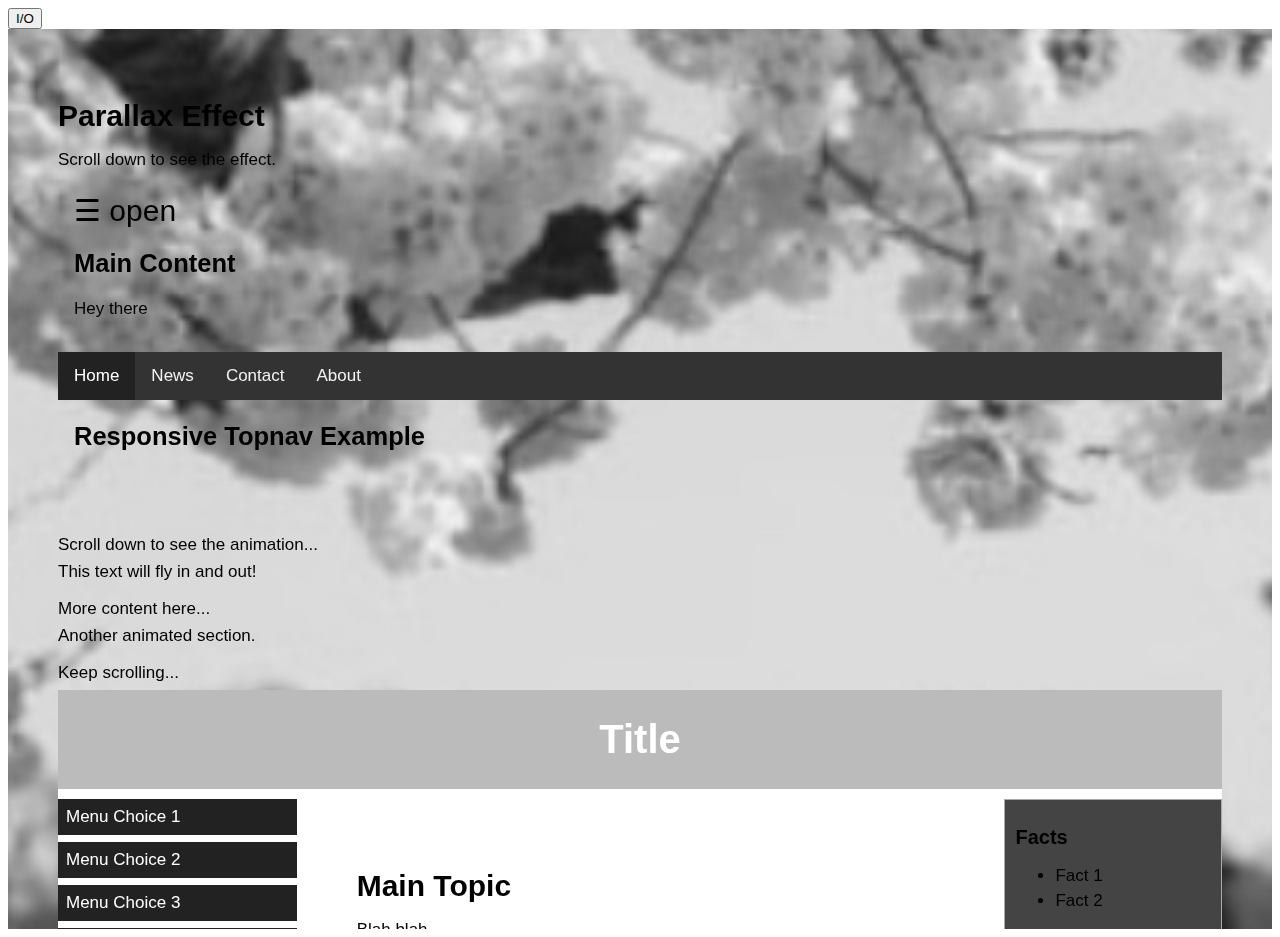
<file: index.html>
<!DOCTYPE html>
<html>
<head>
<meta name="viewport" content="width=device-width, initial-scale=1.0">

<link rel="stylesheet" href="https://cdnjs.cloudflare.com/ajax/libs/font-awesome/4.7.0/css/font-awesome.min.css">
<link rel="stylesheet" type="text/css" href="style.css">

</head>
<body>

<button id="theme-toggle" aria-label="Toggle color scheme">I/O</button>

<div class="wrapper">
  <div class="background-container"></div>
  <div class="content">
    <!-- Your foreground content goes here -->
    <h1>Parallax Effect</h1>
    <p>Scroll down to see the effect.</p>
    <!-- More content to enable scrolling -->


<div id="mySidenav" class="sidenav">
  <a href="javascript:void(0)" class="closebtn" onclick="closeNav()">&times;</a>
  <a href="#">About</a>
  <a href="#">Services</a>
  <a href="#">Contact</a>
</div>

<div class="main-content" id="main">
  <!-- Use any element to open the sidenav -->
  <span style="font-size:30px;cursor:pointer" onclick="openNav()">&#9776; open</span>
  <h2>Main Content</h2>
  <p>Hey there</p>
</div>




<div class="topnav" id="myTopnav">
  <a href="#home" class="active">Home</a>
  <a href="#news">News</a>
  <a href="#contact">Contact</a>
  <a href="#about">About</a>
  <a href="javascript:void(0);" class="icon" onclick="myFunction()">
    <i class="fa fa-bars"></i>
  </a>
</div>

<div style="padding-left:16px">
  <h2>Responsive Topnav Example</h2>

  <div class="fly-in-text">
     <h1>Test fly in</h1>
  </div>
</div>

<p>Scroll down to see the animation...</p>
<div class="animate-text">This text will fly in and out!</div>
<p>More content here...</p>
<div class="animate-text">Another animated section.</div>
<p>Keep scrolling...</p>


<div class="grid-container">

  <div class="header"><h1>Title</h1></div>

  <div class="menu">
    <ul>
      <li>Menu Choice 1</li>
      <li>Menu Choice 2</li>
      <li>Menu Choice 3</li>
      <li>Menu Choice 4</li>
    </ul>
  </div>

  <div class="content">
    <h1>Main Topic</h1>
    <p>Blah blah.</p>
    <p>Lorem ipsum.</p>
    <p>Yada yada.</p>
  </div>  


  <div class="facts">
    <h2>Facts</h2>
    <ul>
      <li>Fact 1</li>
      <li>Fact 2</li>
    </ul>
  </div>


  <div class="footer"><p>Copyright &copy; 2026</p></div>

<script src="script.js"></script>
</div>

  </div>
</div>



</body>
</html>
</file>
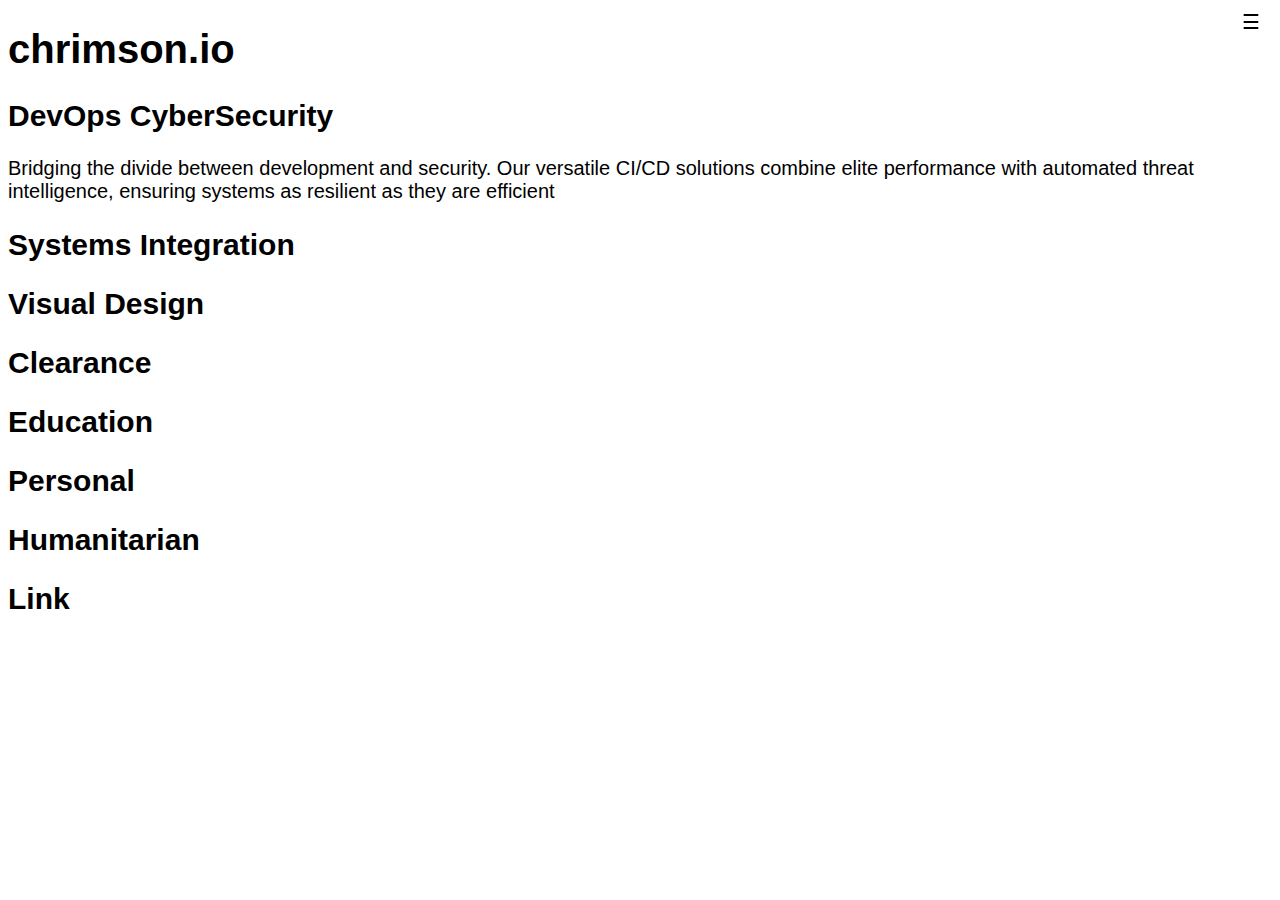
<file: build.html>
<!DOCTYPE html>
<html>
<head>
<link rel="icon" href="data:;base64,=">
<link rel="stylesheet" type="text/css" href="build.css">
</head>
<body>

<div id="bgr-btn" onclick="bgr()">&#9776</div>
<div id="bgr-mnu">
this<p>
is<p>
a<p>
test<p>
<button id="theme-toggle" aria-label="Toggle color scheme">I/O</button>
</div>

<h1>chrimson.io</h1>

<h2>DevOps CyberSecurity</h2>

Bridging the divide between development and security. Our versatile CI/CD solutions combine elite performance with automated threat intelligence, ensuring systems as resilient as they are efficient

<h2>Systems Integration</h2>
<h2>Visual Design</h2>
<h2>Clearance</h2>
<h2>Education</h2>
<h2>Personal</h2>
<h2>Humanitarian</h2>
<h2>Link</h2>
<script src="build.js"></script>

</body>
</html>
</file>
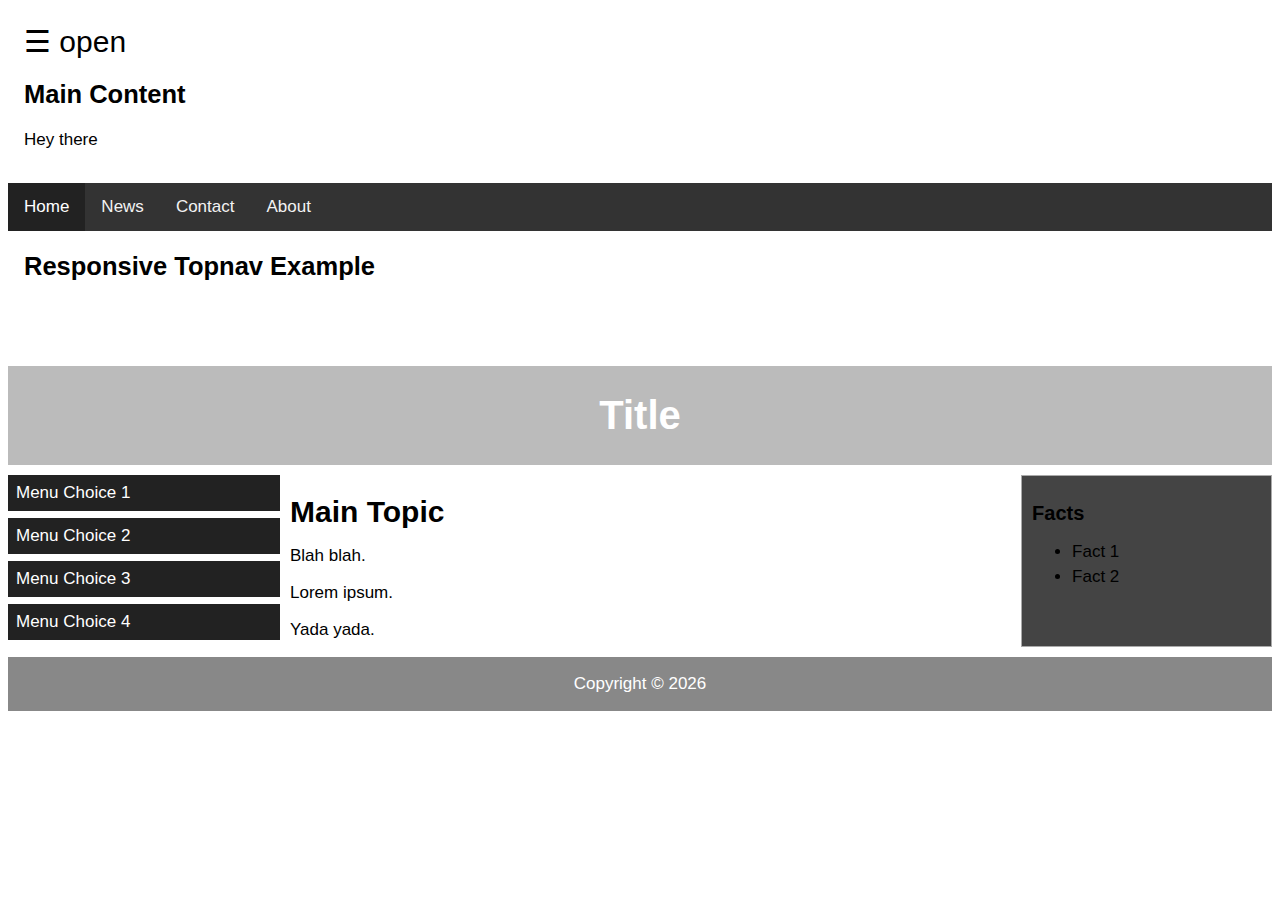
<file: index.nginx-debian.html>
<!DOCTYPE html>
<html>
<head>
<meta name="viewport" content="width=device-width, initial-scale=1.0">

<link rel="stylesheet" href="https://cdnjs.cloudflare.com/ajax/libs/font-awesome/4.7.0/css/font-awesome.min.css">

<style>
* {
  box-sizing: border-box;
}

body {
  font-family: "Lucida Sans", sans-serif;
  font-size: 17px;
  scroll-behavior: smooth;
}



.sidenav {
  height: 100%; /* 100% Full-height */
  width: 0; /* 0 width - change this with JavaScript to open the menu */
  position: fixed; /* Stay in place */
  z-index: 1; /* Stay on top */
  top: 0;
  left: 0;
  background-color: #111; /* Black background color */
  overflow-x: hidden; /* Disable horizontal scroll */
  transition: 0.5s; /* 0.5 second transition effect to slide in the sidenav */
  padding-top: 60px; /* Place content 60px from the top */
}

.sidenav a {
  padding: 8px 8px 8px 32px;
  text-decoration: none;
  font-size: 25px;
  color: #818181;
  display: block;
  transition: 0.3s;
}

.sidenav a:hover {
  color: #f1f1f1;
}

.sidenav .closebtn {
  position: absolute;
  top: 0;
  right: 25px;
  font-size: 36px;
  margin-left: 50px;
}

/* Optional: Add a transition to the main content div */
#main {
  transition: margin-left .5s;
  padding: 16px;
}




.fly-in-text h1 {
  /* Initially hide or position the text off-screen */
  transform: translateX(-100%);
  opacity: 0;
  animation: slideIn 1.5s forwards; /* Apply the animation */
}

@keyframes slideIn {
  0% {
    transform: translateX(-100%); /* Start position (off-screen left) */
    opacity: 0;
  }
  100% {
    transform: translateX(0); /* End position (original place) */
    opacity: 1;
  }
}



.topnav {
  overflow: hidden;
  background-color: #333;
}

.topnav a {
  float: left;
  display: block;
  color: #f2f2f2;
  text-align: center;
  padding: 14px 16px;
  text-decoration: none;
  font-size: 17px;
}

.topnav a:hover {
  background-color: #ddd;
  color: black;
}

.topnav a.active {
  background-color: #222;
  color: white;
}

.topnav .icon {
  display: none;
}

@media screen and (max-width: 600px) {
  .topnav a:not(:first-child) {display: none;}
  .topnav a.icon {
    float: right;
    display: block;
  }
}

@media screen and (max-width: 600px) {
  .topnav.responsive {position: relative;}
  .topnav.responsive .icon {
    position: absolute;
    right: 0;
    top: 0;
  }
  .topnav.responsive a {
    float: none;
    display: block;
    text-align: left;
  }
}


.grid-container {
  display: grid;
  grid-template-areas:
    'header'
    'menu'
    'main'
    'facts'
    'footer';
  background-color: white;
  gap: 10px;  
}

.header {
  grid-area: header;
  background-color: #bbb;
  text-align: center;
  color: #ffffff;
}

.header > h1 {
  font-size: 40px;
}

.menu {
  grid-area: menu;
  }
  
.menu ul {
  list-style-type: none;
  margin: 0;
  padding: 0;
}

.menu li {
  padding: 8px;
  margin-bottom: 7px;
  background-color: #222222;
  color: #ffffff;
}

.menu li:hover {
  background-color: #bbbbbb;
}
  
.content {
  grid-area: main;
}

.content > h1 {
  font-size: 30px;
  margin-bottom: 7px;
}

.content > p {
  margin-bottom: 7px;
}

.facts {
  grid-area: facts;
  border: 1px solid #aaaaaa;
  background-color: #444444;
  padding: 10px;
}

.facts > h2 {
  font-size: 20px;
}

.facts li {
  margin-bottom: 5px;
}

.footer {
  grid-area: footer;
  background-color: #888888;
  color: #ffffff;
  text-align: center;
}

@media (min-width: 600px) {
  .header {grid-area: 1 / span 6;}
  .menu {grid-area: 2 / span 1;}
  .content {grid-area: 2 / span 4;}
  .facts {grid-area: 3 / span 6;}
  .footer {grid-area: 4 / span 6;}
}

@media (min-width: 768px) {
  .header {grid-area: 1 / span 6;}
  .menu {grid-area: 2 / span 1;}
  .content {grid-area: 2 / span 4;}
  .facts {grid-area: 2 / span 1;}
  .footer {grid-area: 3 / span 6;}
}
</style>
</head>
<body>



<div id="mySidenav" class="sidenav">
  <a href="javascript:void(0)" class="closebtn" onclick="closeNav()">&times;</a>
  <a href="#">About</a>
  <a href="#">Services</a>
  <a href="#">Contact</a>
</div>

<div class="main-content" id="main">
  <!-- Use any element to open the sidenav -->
  <span style="font-size:30px;cursor:pointer" onclick="openNav()">&#9776; open</span>
  <h2>Main Content</h2>
  <p>Hey there</p>
</div>




<div class="topnav" id="myTopnav">
  <a href="#home" class="active">Home</a>
  <a href="#news">News</a>
  <a href="#contact">Contact</a>
  <a href="#about">About</a>
  <a href="javascript:void(0);" class="icon" onclick="myFunction()">
    <i class="fa fa-bars"></i>
  </a>
</div>

<div style="padding-left:16px">
  <h2>Responsive Topnav Example</h2>

  <div class="fly-in-text">
     <h1>Test fly in</h1>
  </div>
</div>



<script>

/* Set the width of the side navigation to 250px and the left margin of the main content to 250px */
function openNav() {
  document.getElementById("mySidenav").style.width = "250px";
  document.getElementById("main").style.marginLeft = "250px";
}

/* Set the width of the side navigation to 0 and the left margin of the main content to 0 */
function closeNav() {
  document.getElementById("mySidenav").style.width = "0";
  document.getElementById("main").style.marginLeft = "0";
}


function myFunction() {
  var x = document.getElementById("myTopnav");
  if (x.className === "topnav") {
    x.className += " responsive";
  } else {
    x.className = "topnav";
  }
}
</script>


<div class="grid-container">

  <div class="header"><h1>Title</h1></div>

  <div class="menu">
    <ul>
      <li>Menu Choice 1</li>
      <li>Menu Choice 2</li>
      <li>Menu Choice 3</li>
      <li>Menu Choice 4</li>
    </ul>
  </div>

  <div class="content">
    <h1>Main Topic</h1>
    <p>Blah blah.</p>
    <p>Lorem ipsum.</p>
    <p>Yada yada.</p>
  </div>  


  <div class="facts">
    <h2>Facts</h2>
    <ul>
      <li>Fact 1</li>
      <li>Fact 2</li>
    </ul>
  </div>

  <div class="footer"><p>Copyright &copy; 2026</p></div>


</div>

</body>
</html>
</file>
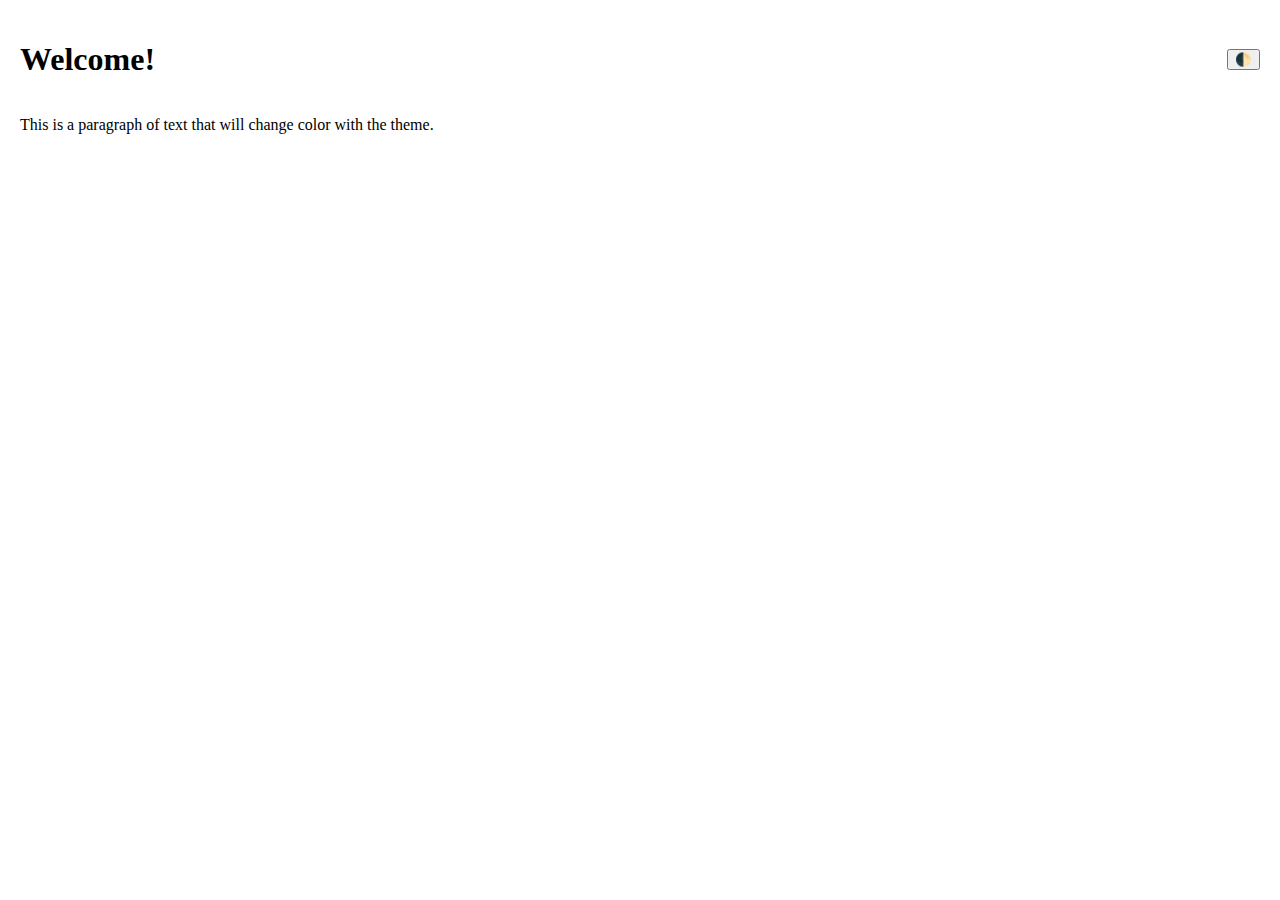
<file: test.html>
<!DOCTYPE html>
<html lang="en" data-theme="light">
<head>
    <meta charset="UTF-8">
    <meta name="viewport" content="width=device-width, initial-scale=1.0">
    <title>Dark Mode Example</title>
    <link rel="stylesheet" href="test.css">
</head>
<body>
    <header>
        <h1>Welcome!</h1>
        <button id="theme-toggle" aria-label="Toggle color scheme">🌓</button>
    </header>
    <main>
        <p>This is a paragraph of text that will change color with the theme.</p>
    </main>
    <script src="test.js"></script>
</body>
</html>
</file>
<file: style.css>
:root {
    --bg-color: #ffffff;
    --text-color: #000000;
}

[data-theme="dark"] {
    --bg-color: #000000;
    --text-color: #ffffff;
}

* {
  box-sizing: border-box;
}

body {
  font-family: "Lucida Sans", sans-serif;
  font-size: 17px;
  scroll-behavior: smooth;
    background-color: var(--bg-color);
    color: var(--text-color);
    transition: background-color 1s, color 1s; /* Smooth transition */
}


.switch {
  position: relative;
  display: inline-block;
  width: 60px;
  height: 34px;
}

.switch input {
  opacity: 0;
  width: 0;
  height: 0;
}

.slider {
  position: absolute;
  cursor: pointer;
  top: 0;
  left: 0;
  right: 0;
  bottom: 0;
  background-color: #ccc;
  -webkit-transition: .4s;
  transition: .4s;
}

.slider:before {
  position: absolute;
  content: "";
  height: 26px;
  width: 26px;
  left: 4px;
  bottom: 4px;
  background-color: white;
  -webkit-transition: .4s;
  transition: .4s;
}

input:checked + .slider {
  background-color: #111;
}

input:focus + .slider {
  box-shadow: 0 0 1px #111;
}

input:checked + .slider:before {
  -webkit-transform: translateX(26px);
  -ms-transform: translateX(26px);
  transform: translateX(26px);
}

/* Rounded sliders */
.slider.round {
  border-radius: 34px;
}

.slider.round:before {
  border-radius: 50%;
}

.wrapper {
  height: 100vh; /* or a specific height for the section */
  overflow-x: hidden;
  overflow-y: auto; /* enables scrolling within the wrapper */
  perspective: 1px; /* The smaller the value, the slower the background scrolls */
}

.background-container {
  position: absolute;
  top: 0;
  right: 0;
  bottom: 0;
  left: 0;
  background-image: url('jefferson.jpg');
  background-size: cover;
  background-position: center;
  /* Moves the background "further away" in 3D space */
  transform: translateZ(-1px) scale(2); /* scale compensates for the z-move to fill the viewport */
  z-index: -1; /* ensures it stays behind the content */
}

.content {
  position: relative;
  z-index: 1; /* ensures content is in front */
  /*background-color: #f0f0f0; /* adds a background color for contrast */
  /* Add padding/margin to make the page scrollable */
  padding: 50px;
}


/* Initial state: off-screen and invisible */
.animate-text {
  opacity: 0;
  transform: translateX(-100px); /* Starts 100px to the left */
  transition: opacity 0.5s ease-out, transform 0.5s ease-out;
}

/* State when in view */
.animate-text.is-visible {
  opacity: 1;
  transform: translateX(0); /* Flies into final position */
}

/* Optional: Add a class for when it goes out of view again (e.g., when scrolling up) */
.animate-text.is-hidden {
  opacity: 0;
  transform: translateX(-100px);
}


.sidenav {
  height: 100%; /* 100% Full-height */
  width: 0; /* 0 width - change this with JavaScript to open the menu */
  position: fixed; /* Stay in place */
  z-index: 1; /* Stay on top */
  top: 0;
  left: 0;
  background-color: #111; /* Black background color */
  overflow-x: hidden; /* Disable horizontal scroll */
  transition: 0.5s; /* 0.5 second transition effect to slide in the sidenav */
  padding-top: 60px; /* Place content 60px from the top */
}

.sidenav a {
  padding: 8px 8px 8px 32px;
  text-decoration: none;
  font-size: 25px;
  color: #818181;
  display: block;
  transition: 0.3s;
}

.sidenav a:hover {
  color: #f1f1f1;
}

.sidenav .closebtn {
  position: absolute;
  top: 0;
  right: 25px;
  font-size: 36px;
  margin-left: 50px;
}

/* Optional: Add a transition to the main content div */
#main {
  transition: margin-left .5s;
  padding: 16px;
}




.fly-in-text h1 {
  /* Initially hide or position the text off-screen */
  transform: translateX(-100%);
  opacity: 0;
  animation: slideIn 1.5s forwards; /* Apply the animation */
}

@keyframes slideIn {
  0% {
    transform: translateX(-100%); /* Start position (off-screen left) */
    opacity: 0;
  }
  100% {
    transform: translateX(0); /* End position (original place) */
    opacity: 1;
  }
}



.topnav {
  overflow: hidden;
  background-color: #333;
}

.topnav a {
  float: left;
  display: block;
  color: #f2f2f2;
  text-align: center;
  padding: 14px 16px;
  text-decoration: none;
  font-size: 17px;
}

.topnav a:hover {
  background-color: #ddd;
  color: black;
}

.topnav a.active {
  background-color: #222;
  color: white;
}

.topnav .icon {
  display: none;
}

@media screen and (max-width: 600px) {
  .topnav a:not(:first-child) {display: none;}
  .topnav a.icon {
    float: right;
    display: block;
  }
}

@media screen and (max-width: 600px) {
  .topnav.responsive {position: relative;}
  .topnav.responsive .icon {
    position: absolute;
    right: 0;
    top: 0;
  }
  .topnav.responsive a {
    float: none;
    display: block;
    text-align: left;
  }
}


.grid-container {
  display: grid;
  grid-template-areas:
    'header'
    'menu'
    'main'
    'facts'
    'footer';
  background-color: white;
  gap: 10px;  
}

.header {
  grid-area: header;
  background-color: #bbb;
  text-align: center;
  color: #ffffff;
}

.header > h1 {
  font-size: 40px;
}

.menu {
  grid-area: menu;
  }
  
.menu ul {
  list-style-type: none;
  margin: 0;
  padding: 0;
}

.menu li {
  padding: 8px;
  margin-bottom: 7px;
  background-color: #222222;
  color: #ffffff;
}

.menu li:hover {
  background-color: #bbbbbb;
}
  
.content {
  grid-area: main;
}

.content > h1 {
  font-size: 30px;
  margin-bottom: 7px;
}

.content > p {
  margin-bottom: 7px;
}

.facts {
  grid-area: facts;
  border: 1px solid #aaaaaa;
  background-color: #444444;
  padding: 10px;
}

.facts > h2 {
  font-size: 20px;
}

.facts li {
  margin-bottom: 5px;
}

.footer {
  grid-area: footer;
  background-color: #888888;
  color: #ffffff;
  text-align: center;
}

@media (min-width: 600px) {
  .header {grid-area: 1 / span 6;}
  .menu {grid-area: 2 / span 1;}
  .content {grid-area: 2 / span 4;}
  .facts {grid-area: 3 / span 6;}
  .footer {grid-area: 4 / span 6;}
}

@media (min-width: 768px) {
  .header {grid-area: 1 / span 6;}
  .menu {grid-area: 2 / span 1;}
  .content {grid-area: 2 / span 4;}
  .facts {grid-area: 2 / span 1;}
  .footer {grid-area: 3 / span 6;}
}
</file>
<file: build.css>
:root {
    --bg-color: #fff;
    --text-color: #000;
}

[data-theme="dark"] {
    --bg-color: #000;
    --text-color: #fff;
}

body {
  background-color: var(--bg-color);
  color: var(--text-color);
  font-family: "Lucida Sans", sans-serif;
  font-size: 20px;
  transition: background-color 1s, color 1s;
}

#bgr-btn {
  position: fixed;
  top: 10px;
  right: 20px;
  cursor: pointer;
}

#bgr-mnu {
  background-color: var(--bg-color);
  border: 1px solid var(--bg-color);
  cursor: pointer;
  height: 0px;
  overflow: hidden;
  position: fixed;
  right: 20px;
  top: 60px;
  transition: 0.5s;
}
</file>
<file: test.css>
/* Default (light) theme variables */
:root {
    --bg-color: #ffffff;
    --text-color: #000000;
}

/* Dark theme variables */
[data-theme="dark"] {
    --bg-color: #000000;
    --text-color: #ffffff;
}

/* Apply variables to elements */
body {
    background-color: var(--bg-color);
    color: var(--text-color);
    transition: background-color 0.3s, color 0.3s; /* Smooth transition */
    margin: 0;
    padding: 20px;
}

header {
    display: flex;
    justify-content: space-between;
    align-items: center;
}
</file>
